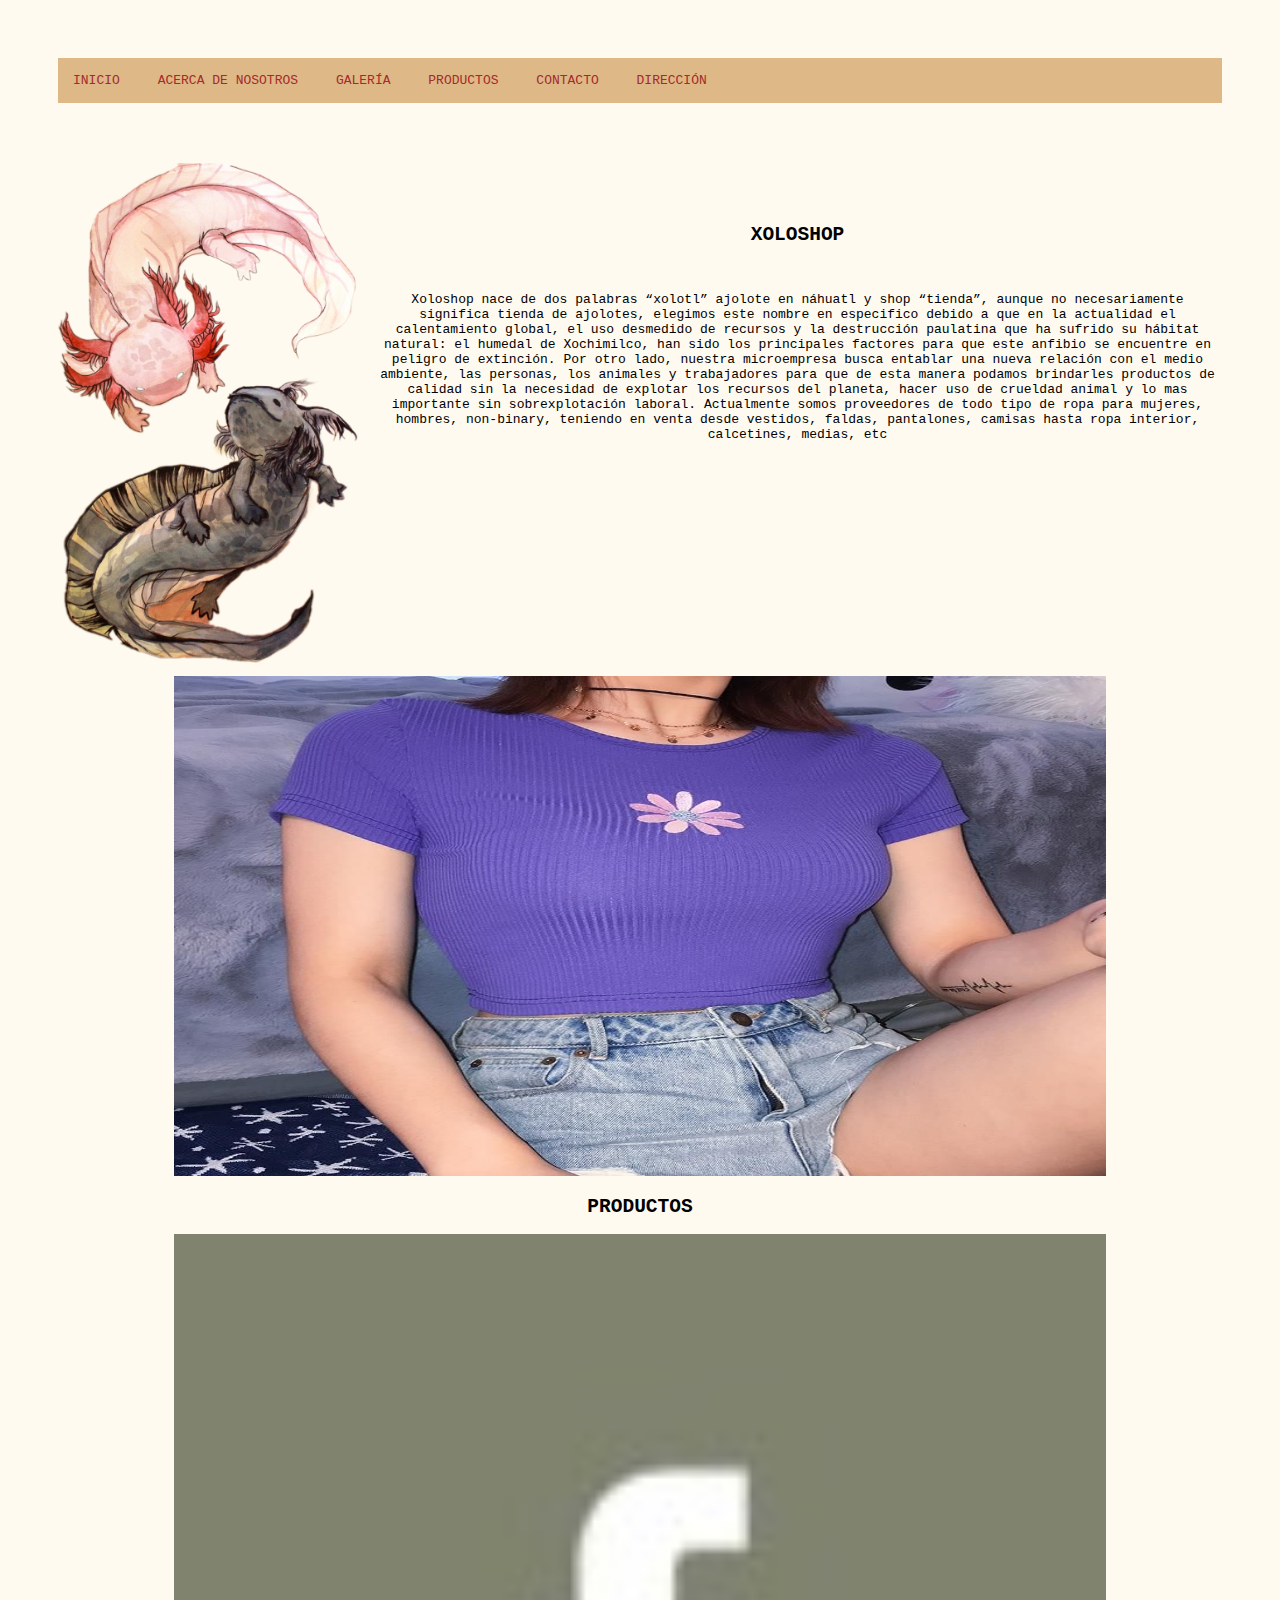
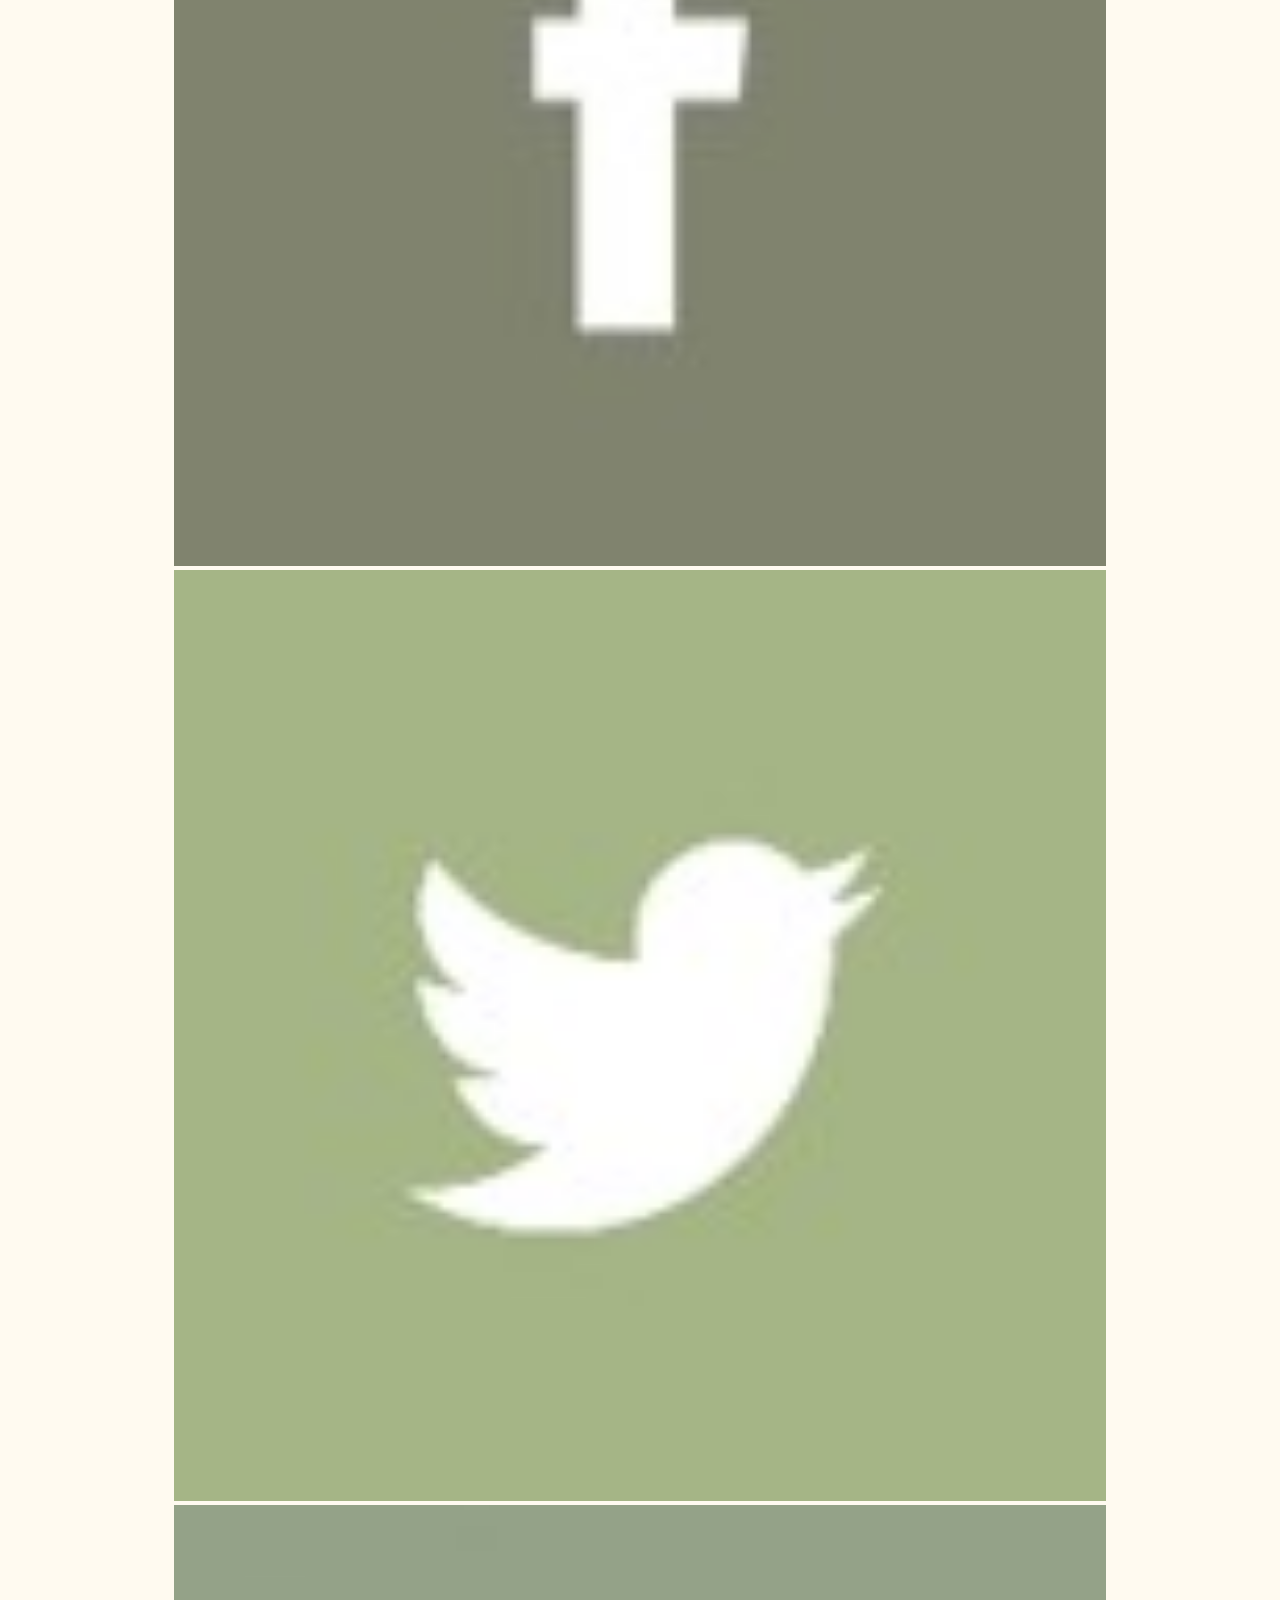
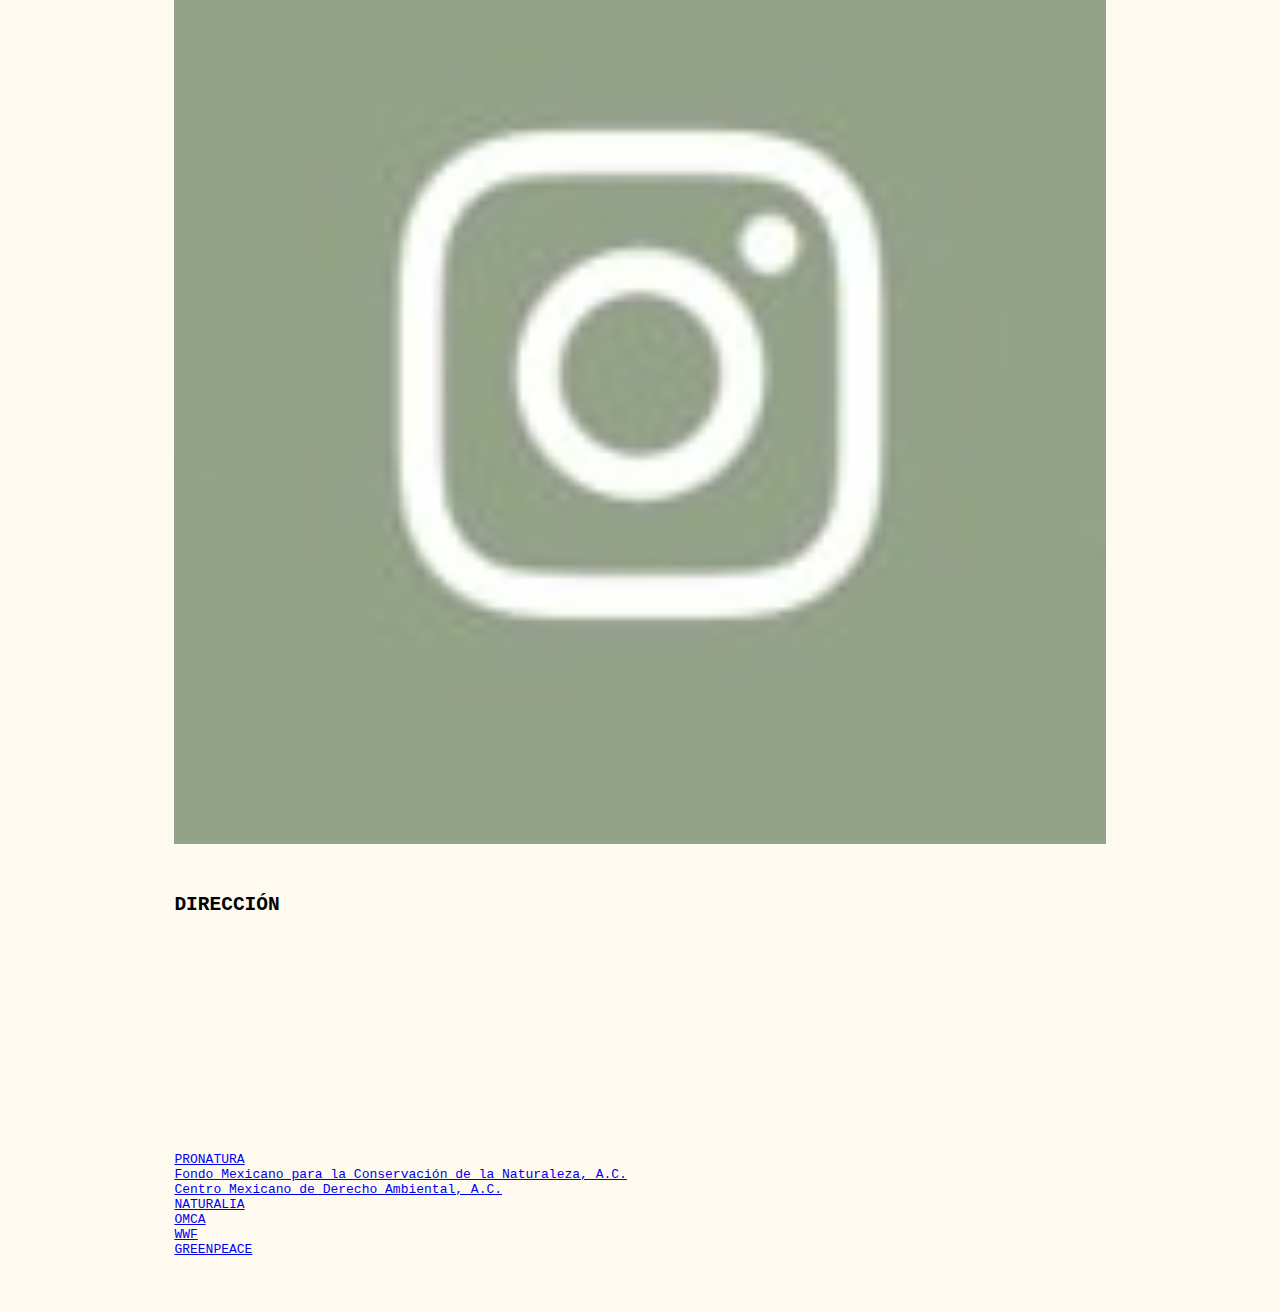
<file: indexolo.html>
<!DOCTYPE html>
<html lang= "es, eng">
    <head>
        <meta charset="utf-8" />
        <title>XOLOSHOP</title>
        <link rel="icon" type="image/x-icon" href="iconmonstr-tag-21.svg" />
        <meta name="viewport" content="width=device-width, initial-scale=1">
        <link rel="stylesheet" href="estilosxolo.css">
<style>
        
    body {background-color: floralwhite; padding: 50px; font-family: monospace}
    
</style>
        

        
    </head>  
    
<body>   
<header>

    <div id= "menu"> 
        <ul>
            
            <li><a href="indexolo.html">INICIO</a></li>
            <li><a class="menu" href="#about">ACERCA DE NOSOTROS</a></li>
            <li><a class="menu" href="#gallery">GALERÍA</a></li>
            <li><a class="menu" href="#products">PRODUCTOS</a></li>
            <li><a class="menu" href="#contact">CONTACTO</a></li>
            <li><a class="menu" href="#direction">DIRECCIÓN</a></li>
    
        </ul>
        
    </div>
</header>
<br>
<br>
<br>
<br>

<section class="menu" id="about"></section> 
<div class="about">
  <img class="izquierda" src="imagennueva.png" width="300" height="500">
<br>
<br>
<br>
  <aside>
      <center><h2>XOLOSHOP</h2></center>
      <br>
      <br>
      <center>Xoloshop nace de dos palabras “xolotl” ajolote en náhuatl y shop “tienda”, aunque no necesariamente significa tienda de ajolotes, elegimos este nombre en especifico debido a que en la actualidad el calentamiento global, el uso desmedido de recursos y la destrucción paulatina que ha sufrido su hábitat natural: el humedal de Xochimilco, han sido los principales factores para que este anfibio se encuentre en peligro de extinción. Por otro lado, nuestra microempresa busca entablar una nueva relación con el medio ambiente, las personas, los animales y trabajadores para que de esta manera podamos brindarles productos de calidad sin la necesidad de explotar los recursos del planeta, hacer uso de crueldad animal y lo mas importante sin sobrexplotación laboral. Actualmente somos proveedores de todo tipo de ropa para mujeres, hombres, non-binary, teniendo en venta desde vestidos, faldas, pantalones, camisas hasta ropa interior, calcetines, medias, etc</center>
<br>
<br>
<br>
<br>
    </aside>

<section class="menu" id="gallery"></section>
<div class="slider"> 
  <ul>
<li><img src="blusa12.jpg" aling alt="center" width="400" height="500"></li>
<li><img src="F.30.jpg" aling alt="center" width="400" height="500">   </li>
<li><img src="pantalon%204.jpg" aling alt="center" width="400" height="500"></li>
<li><img src="pantalon%206.jpg" aling alt="center" width="400" height="500"></li>
  </ul>
    
<section class="menu" id="products"></section>
        <center><h2>PRODUCTOS</h2></center>

<section class="menu" id="social"></section>

	<div class="menu" id="social">
		<a href="https://www.facebook.com/Xoloshop-101440002357193"><img src="face2.jpg" alt="facebook"></a>
		<a href="https://twitter.com/perlaAg72838670/media"><img src="tuit1.jpg" alt="twitter"></a>
		<a href="https://www.instagram.com/xolos_hop/"><img src="insta3.jpg" alt="instagram"></a>
        
	</div>

    </body>
    
<footer>
<br>
<br>       
<section class="menu" id="direction"></section>
        <h2>DIRECCIÓN</h2>
        
<iframe class= "izquierda" src="https://www.google.com/maps/embed?pb=!1m18!1m12!1m3!1d122032.29726250813!2d-96.79664281704734!3d17.09663917065256!2m3!1f0!2f0!3f0!3m2!1i1024!2i768!4f13.1!3m3!1m2!1s0x85c7221b8344be7d%3A0x9ad3a00f0440b253!2sZona%20Metropolitana%20de%20Oaxaca%2C%20Oax.!5e0!3m2!1ses-419!2smx!4v1635984829098!5m2!1ses-419!2smx" width="300" height="200" style="border:0;" allowfullscreen="" loading="lazy"></iframe>
<br>
<br>
<a href="http://pronatura.org.mx/" align alt="right">PRONATURA</a>
<br>
<a href="https://fmcn.org/es" align alt="right">Fondo Mexicano para la Conservación de la Naturaleza, A.C.</a>
<br>
<a href="https://www.cemda.org.mx/" align alt="right">Centro Mexicano de Derecho Ambiental, A.C.</a>
<br>
<a href="https://naturalia.org.mx/WP/" align alt="right">NATURALIA</a>
<br>
<a href="http://www.omca.org.mx/nosotros/" align alt="right">OMCA </a>
<br>
<a href="https://www.wwf.org.mx/" align alt="right">WWF</a>
<br>
<a href="https://www.greenpeace.org/mexico/" align alt="right">GREENPEACE</a>
</footer>
</file>
<file: estilosxolo.css>
#menu{
    background-color: burlywood;
}
#menu ul{
    list-style: none;
    margin: 0;
    padding: 0;
    
}
#menu ul li{
    display: inline-block;
    padding: 5px;
}
#menu ul li a{
    color: brown;
    display: block;
    padding: 10px;
    text-decoration: none;
}
#menu ul li a: hover{ 
    background-color: floralwhite;    
}
.slider {
    width: 80%;
    margin: auto;
    overflow: hidden;
}

div.about img.izquierda {
  float: left;
  margin-right: 15px;
}

.slider ul {
display: flex;
padding: 0;
width: 400%;
    
    animation: deslizar 20s infinite alternate;
    animation-timing-function: ease-out;
}

.slider li {
width: 100%;
list-style: none;
}

.slider img {
width: 100%;
}

@keyframes deslizar {
    0% {margin-left: 0%; }
    20% {margin-left: 0%; }
    
    25% {margin-left: -100%; }
    45% {margin-left: -100%; }
    
    50% {margin-left: -200%; }
    70% {margin-left: -200%; }
    
    75% {margin-left: -300%; }
    100% {margin-left: -300%;}   
}
</file>
